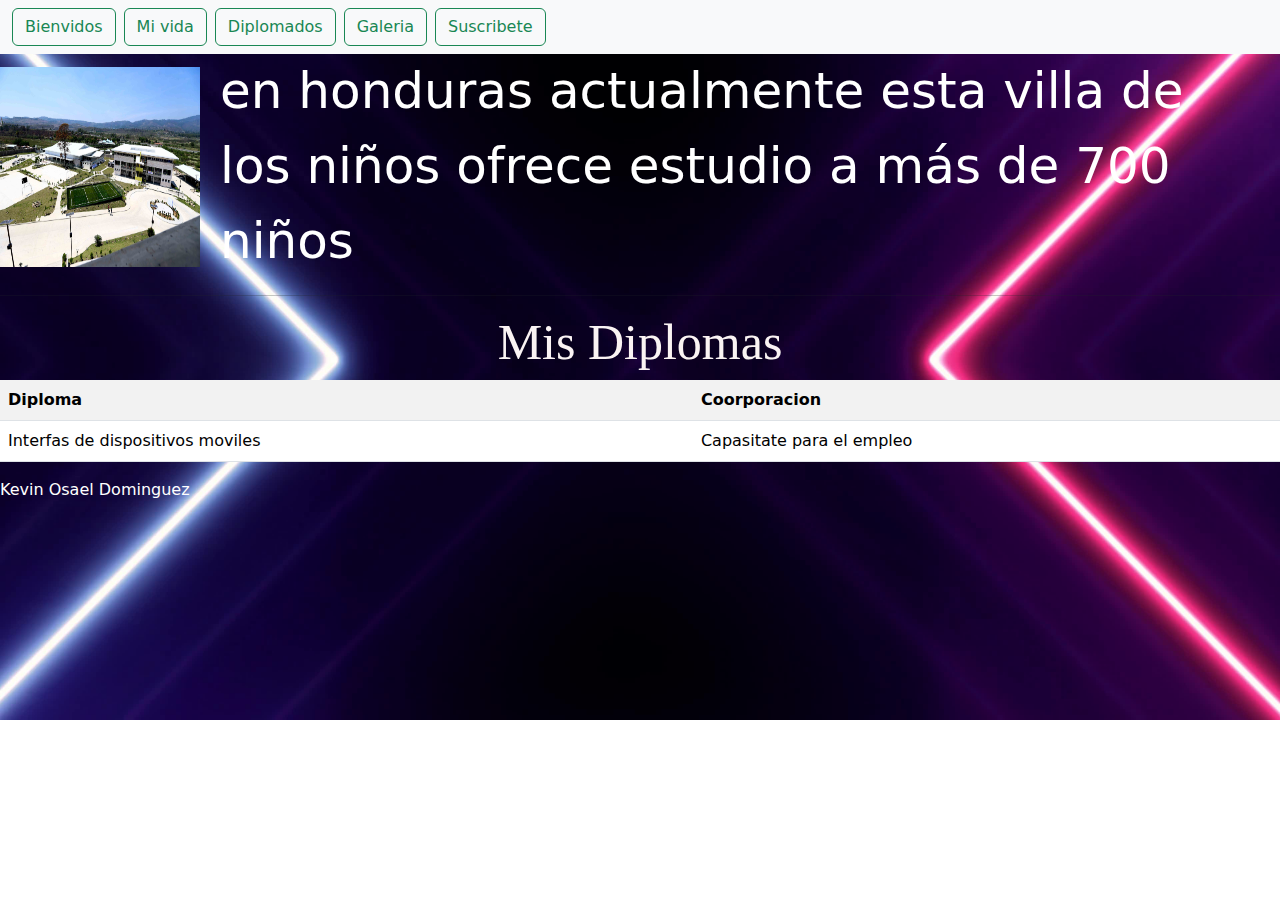
<file: diploma.html>
<!DOCTYPE html>
<html lang="en">
<head>
    <meta charset="UTF-8">
    <meta name="viewport" content="width=device-width, initial-scale=1.0">
    <title>Diplomados</title>

    <link href="https://cdn.jsdelivr.net/npm/bootstrap@5.3.3/dist/css/bootstrap.min.css" rel="stylesheet" integrity="sha384-QWTKZyjpPEjISv5WaRU9OFeRpok6YctnYmDr5pNlyT2bRjXh0JMhjY6hW+ALEwIH" crossorigin="anonymous">
    <link rel="shortcut icon" href="kvn/icon.jpg" type="image/x-icon">


    <nav class="navbar bg-body-tertiary">
      <form class="container-fluid justify-content-start">
        <a class="btn btn-outline-success me-2" href="index1.html"> Bienvidos </a>
        <a class="btn btn-outline-success me-2" href="vida.html">Mi vida </a>
        <a class="btn btn-outline-success me-2" href="diploma.html"> Diplomados </a>
        <a class="btn btn-outline-success me-2" href="galeria.html"> Galeria </a>
        <a class="btn btn-outline-success me-2" href="suscribete.html"> Suscribete </a>
       
      </form>
    </nav>

</head>
<body style="background-image: url(kvn/fond2.jpg); background-size: cover; background-repeat: no-repeat;">
  <div style="display: flex; align-items: center;">
    <img src="kvn/GBB_2004.jpg" alt="Descripción de la imagen" width="200" height="200">
    <span style="margin-left: 20px; width: 1000px; color: #ffffff; font-size: 50px;">en honduras actualmente esta villa de los niños ofrece estudio a más de 700 niños </span>
</div>
<hr>
   <center> <h2 style="color: rgb(250, 243, 243);font-family: 'Times New Roman', Times, serif; font-size: 50PX;">Mis Diplomas</h2></center>
<table class="table table-striped">
<tr>
   <th> Diploma</th>
   <th> Coorporacion</th>
</tr>
<tr>
<td>Interfas de dispositivos moviles</td>
<td>Capasitate para el empleo</td>

</tr>


  
    </table>




















































    <footer style="color: #ffffff;">Kevin Osael Dominguez</footer>
</body>
</html>
</file>
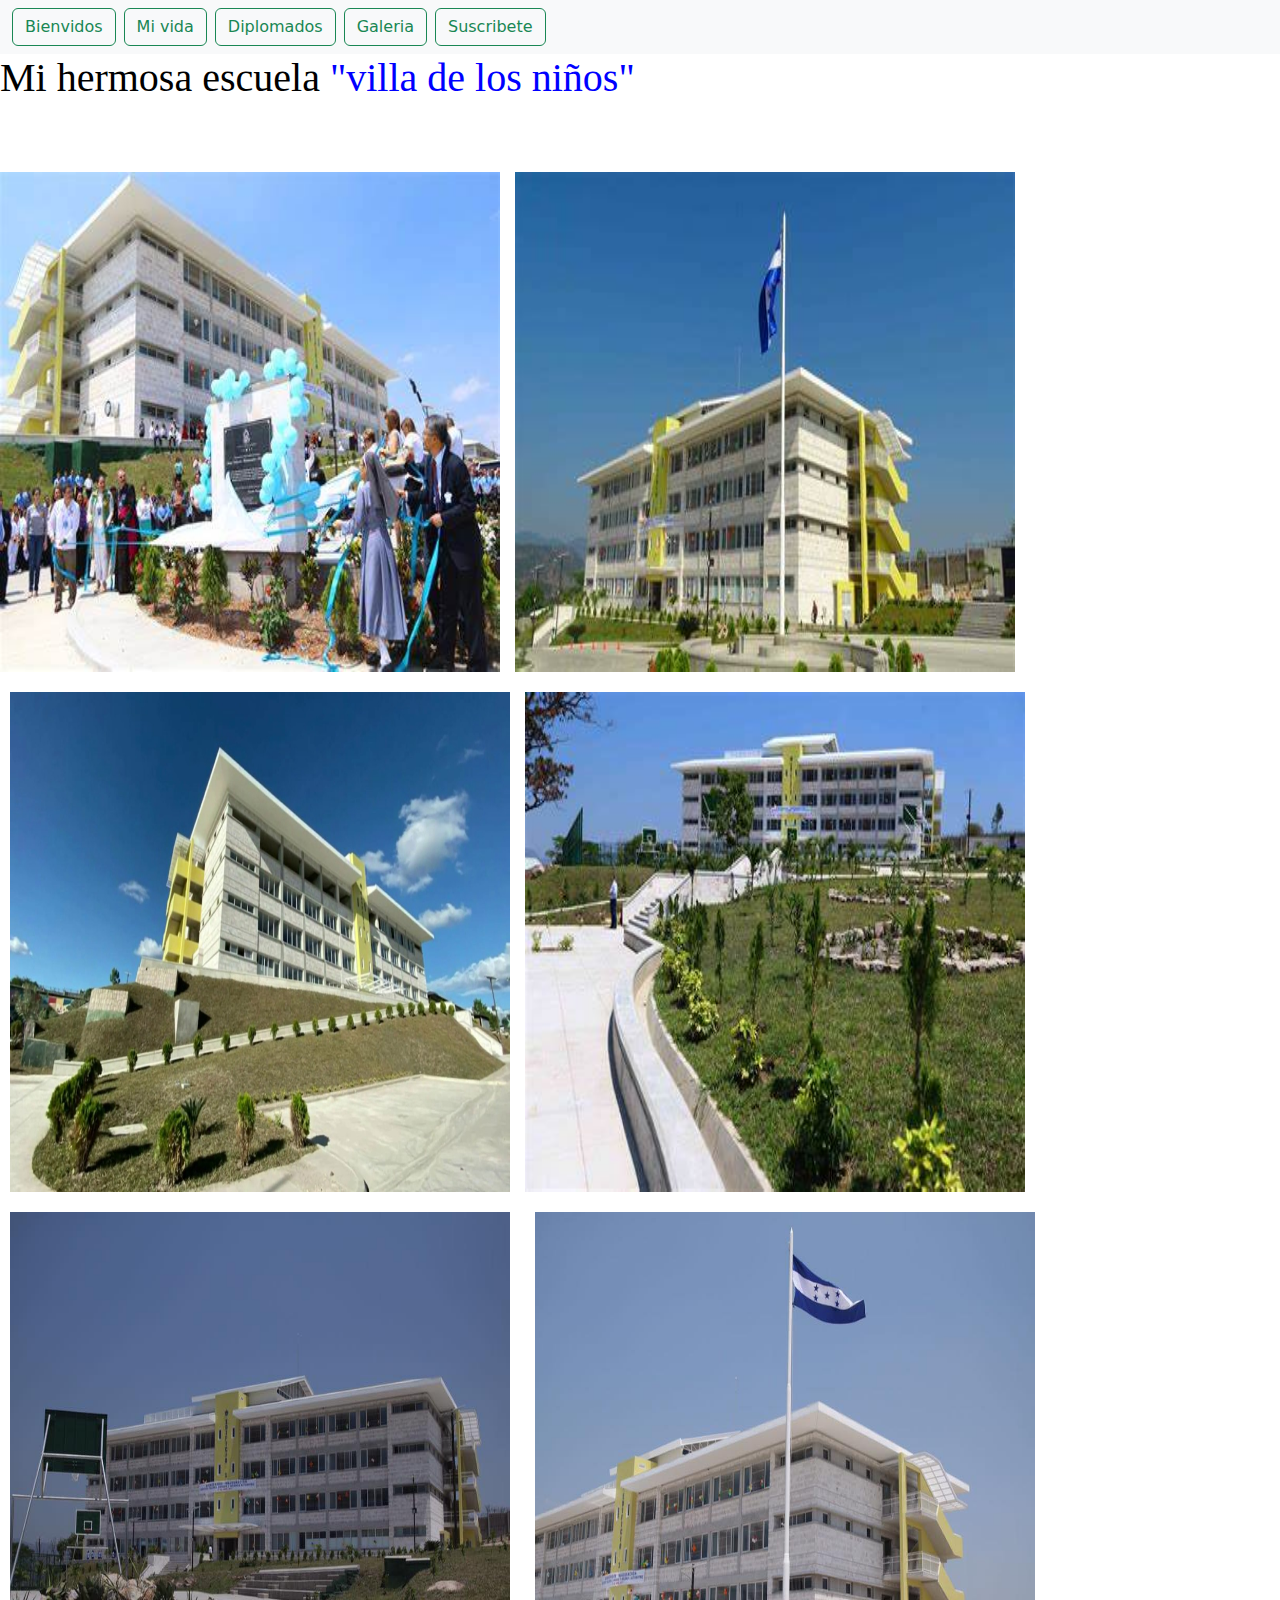
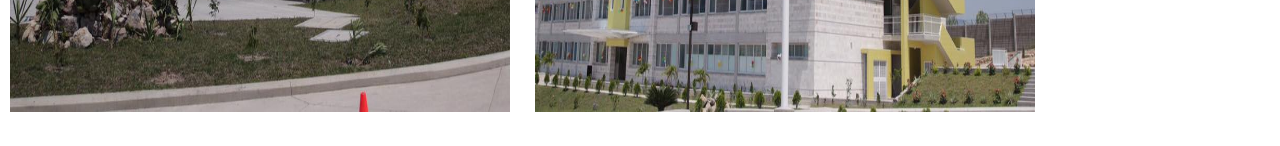
<file: galeria.html>
<!DOCTYPE html>
<html lang="en">
<head>
    <meta charset="UTF-8">
    <meta name="viewport" content="width=device-width, initial-scale=1.0">
    <title>galeria</title>

    <link href="https://cdn.jsdelivr.net/npm/bootstrap@5.3.3/dist/css/bootstrap.min.css" rel="stylesheet" integrity="sha384-QWTKZyjpPEjISv5WaRU9OFeRpok6YctnYmDr5pNlyT2bRjXh0JMhjY6hW+ALEwIH" crossorigin="anonymous">
    <link rel="shortcut icon" href="kvn/icon.jpg" type="image/x-icon">

    <nav class="navbar bg-body-tertiary">
      <form class="container-fluid justify-content-start">
        <a class="btn btn-outline-success me-2" href="index1.html"> Bienvidos </a>
        <a class="btn btn-outline-success me-2" href="vida.html">Mi vida </a>
        <a class="btn btn-outline-success me-2" href="diploma.html"> Diplomados </a>
        <a class="btn btn-outline-success me-2" href="galeria.html"> Galeria </a>
        <a class="btn btn-outline-success me-2" href="suscribete.html"> Suscribete </a>
       
      </form>
    </nav>

</head>
<body>
    <h1 style="color: black;width: 1000px;height: 100px; font-family: 'Times New Roman', Times, serif;">Mi hermosa escuela <span style="color: blue;">"villa de los niños"</span></h1>
    <div class="galeria">
        <img src="kvn/M1.jpg" alt="imagen 1" width="500px" height="500px">

        <img src="kvn/M2.jpg" alt="imagen 2" width="500px" height="500px"  style=" margin: 10px 10px">
        <img src="kvn/M3.jpg" alt="imagen 3" width="500px" height="500px"  style=" margin: 10px 10px">
        <img src="kvn/M4.jpg" alt="imagen 4" width="500px" height="500px"  >
        <img src="kvn/M5.jpg" alt="imagen 5" width="500px" height="500px"  style=" margin: 10px 10px">
        <img src="kvn/M6.jpg" alt="imagen 6" width="500px" height="500px"  style=" margin: 10px 10px">



        <footer style="color: #ffffff;">Kevin Osael Dominguez</footer>
      </body>
</html>
</file>
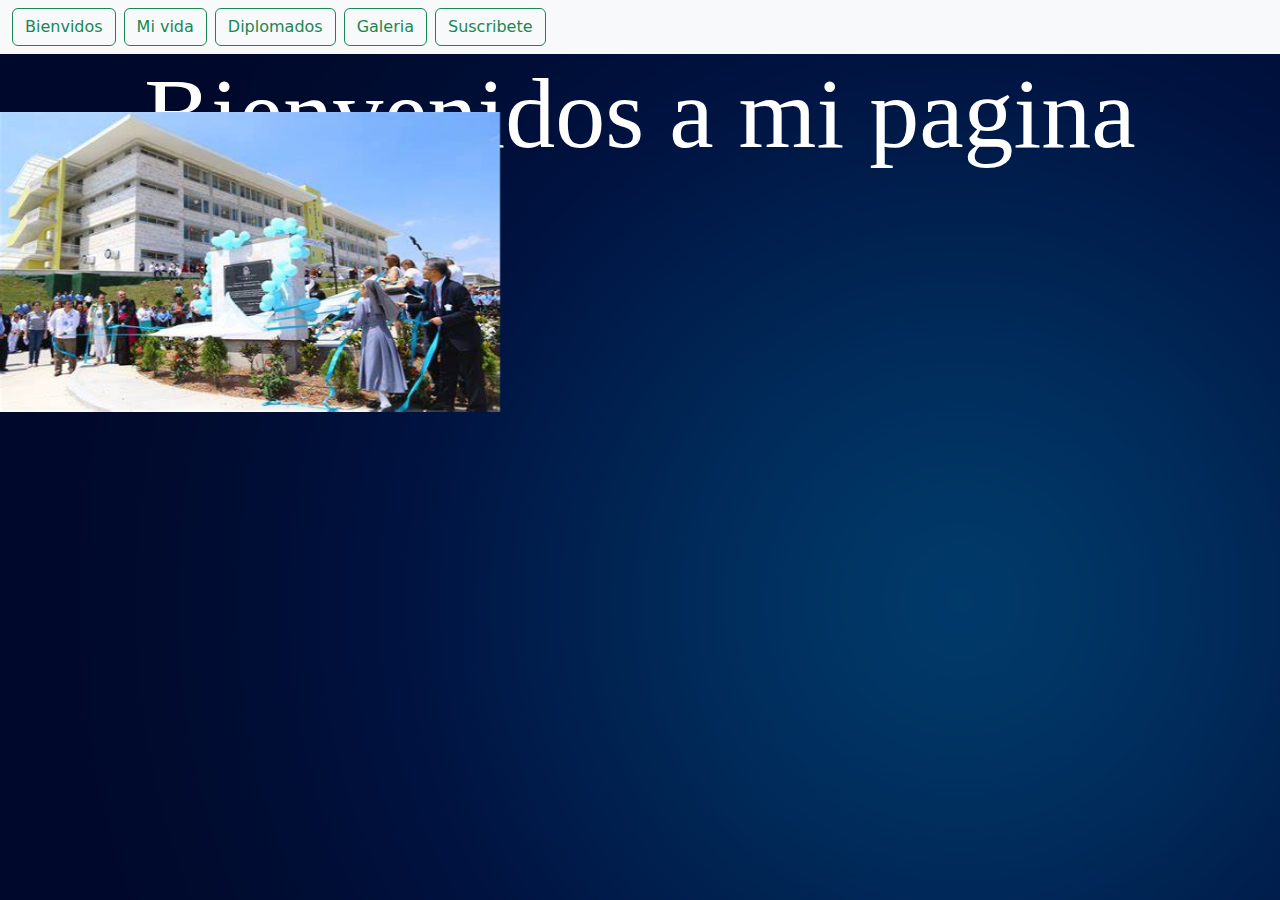
<file: index1.html>
<!DOCTYPE html>
<html lang="español">
<head>
    <meta charset="UTF-8">
    <meta name="viewport" content="width=device-width, initial-scale=1.0">
    <title>Biografia</title>
   
    <link href="https://cdn.jsdelivr.net/npm/bootstrap@5.3.3/dist/css/bootstrap.min.css" rel="stylesheet" integrity="sha384-QWTKZyjpPEjISv5WaRU9OFeRpok6YctnYmDr5pNlyT2bRjXh0JMhjY6hW+ALEwIH" crossorigin="anonymous">
    <link rel="shortcut icon" href="kvn/icon.jpg" type="image/x-icon">
    
    <nav class="navbar bg-body-tertiary">
      <form class="container-fluid justify-content-start">
        <a class="btn btn-outline-success me-2" href="index1.html"> Bienvidos </a>
        <a class="btn btn-outline-success me-2" href="vida.html">Mi vida </a>
        <a class="btn btn-outline-success me-2" href="diploma.html"> Diplomados </a>
        <a class="btn btn-outline-success me-2" href="galeria.html"> Galeria </a>
        <a class="btn btn-outline-success me-2" href="suscribete.html"> Suscribete </a>
       
      </form>
    </nav>
</head>
<body style="height: 100px;" background="kvn/R.jpg">
   <center> <h1 style= "font-family: 'Times New Roman', Times, serif;font-size: 100px;color: #ffffff ; height: 50px;"  >Bienvenidos a mi pagina </h1></center>
   
   <div class="carousel">
    <div class="carousel-item active">
        <img src="kvn/M1.jpg" alt="Imagen 1" width="500" height="300">
    </div>
    <div class="carousel-item">
        <img src="kvn/M2.jpg" alt="Imagen 2" width="500" height="300">
    </div>
    <div class="carousel-item">
        <img src="kvn/M3.jpg" alt="Imagen 3" width="500" height="300">
    </div>
</div>


<footer style="color: #ffffff;"><P>Kevin Osael Dominguez</P></footer>
 </body>
</html>
</file>
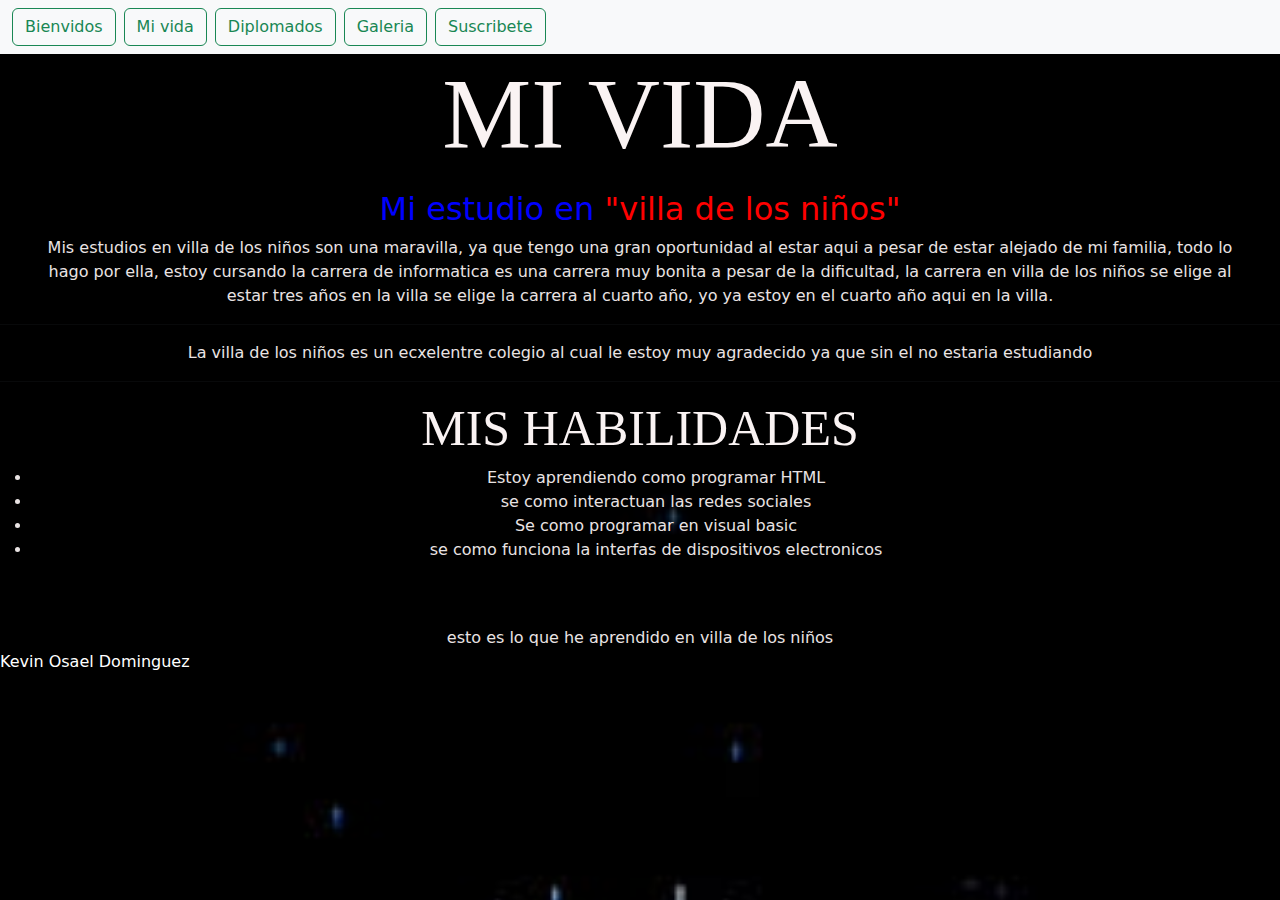
<file: vida.html>
<!DOCTYPE html>
<html lang="en">
<head>
    <meta charset="UTF-8">
    <meta name="viewport" content="width=device-width, initial-scale=1.0">
    <title>Mi vida</title>

    <link href="https://cdn.jsdelivr.net/npm/bootstrap@5.3.3/dist/css/bootstrap.min.css" rel="stylesheet" integrity="sha384-QWTKZyjpPEjISv5WaRU9OFeRpok6YctnYmDr5pNlyT2bRjXh0JMhjY6hW+ALEwIH" crossorigin="anonymous">
    <link rel="shortcut icon" href="kvn/icon.jpg" type="image/x-icon">

    <nav class="navbar bg-body-tertiary">
      <form class="container-fluid justify-content-start">
        <a class="btn btn-outline-success me-2" href="index1.html"> Bienvidos </a>
        <a class="btn btn-outline-success me-2" href="vida.html">Mi vida </a>
        <a class="btn btn-outline-success me-2" href="diploma.html"> Diplomados </a>
        <a class="btn btn-outline-success me-2" href="galeria.html"> Galeria </a>
        <a class="btn btn-outline-success me-2" href="suscribete.html"> Suscribete </a>
       
      </form>
    </nav>


</head>
<body style="background-image: url(kvn/M7.jpg); background-size: cover; background-repeat: no-repeat;" >
    <center><h1 style="color: rgb(250, 243, 243);font-family: 'Times New Roman', Times, serif; font-size: 100PX;">MI VIDA</h1></center> 
    <dl>

    </dl>
    <div>
    <center><h2 style="color: blue;">Mi estudio en <span style="color: red;">"villa de los niños"</span></h2></center>
    </div>
    
    <center><p style="width: 1200px; margin: auto; color: rgb(233, 227, 227);" c>Mis estudios en villa de los niños son una maravilla, ya que tengo una 
        gran oportunidad al estar aqui a pesar de estar alejado de mi familia, todo lo hago por ella, estoy cursando la 
        carrera de informatica es una carrera muy bonita a pesar de la dificultad, la carrera en villa de los niños se 
        elige al estar tres años en la villa se elige la carrera al cuarto año, yo ya estoy en el cuarto año aqui en la villa.</p></center>
     <hr>
     <center><p style="width: 1200px; margin: auto; color: rgb(233, 227, 227);">La villa de los niños es un ecxelentre colegio al cual le estoy muy 
        agradecido ya que sin el no estaria estudiando</p></center>
     <hr>
       <center> <h3 style="color: rgb(250, 243, 243);font-family: 'Times New Roman', Times, serif; font-size: 50PX;">MIS HABILIDADES</h3></center>

       <center><ul>
       <li style="color:  rgb(233, 227, 227);"> Estoy aprendiendo como programar HTML</li>
        <li style="color:  rgb(233, 227, 227);"> se como interactuan las redes sociales </li>
         <li style="color:  rgb(233, 227, 227);">Se como programar en visual basic</li>
         <li style="color:  rgb(233, 227, 227);"> se como funciona la interfas de dispositivos electronicos</li>
         </ul></center>
       
<br>
<br>
<center><p style="width: 1200px; margin: auto; color: rgb(233, 227, 227);">esto es lo que he aprendido en villa de los niños</p></center>






















<footer style="color: #ffffff;">Kevin Osael Dominguez</footer>
    </body>
</html>
</file>
